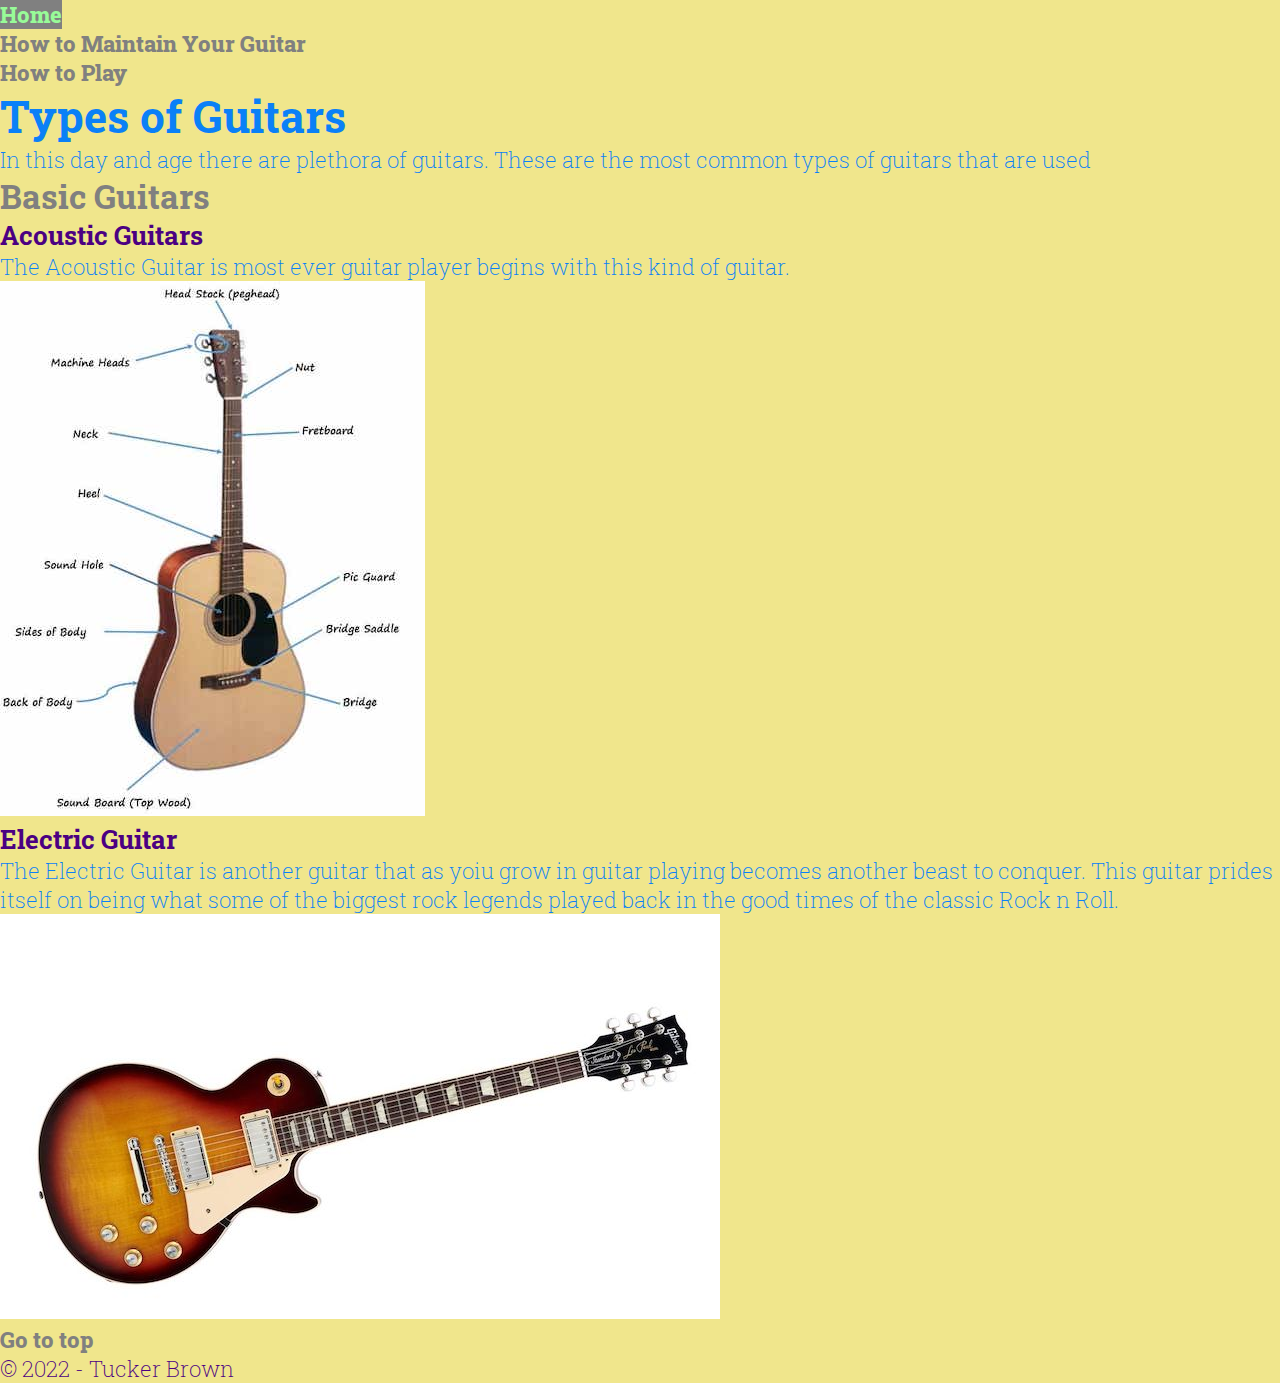
<file: index.html>
<!DOCTYPE html>
<html lang="en">
<head>
    <meta charset="UTF-8">
    <meta http-equiv="X-UA-Compatible" content="IE=edge">
    <meta name="viewport" content="width=device-width, initial-scale=1.0">
    <title>Uke I am your Father</title>
    <link rel="preconnect" href="https://fonts.googleapis.com">
    <link rel="preconnect" href="https://fonts.gstatic.com" crossorigin>
    <link href="https://fonts.googleapis.com/css2?family=Roboto+Slab&display=swap" rel="stylesheet">

    <link rel="stylesheet" href="styles.css">
</head>
<body>
    <nav id="top">
        <ul>
            <li><a href="index.html"> Home</a></li>
            <li><a href="maintenance.html"> How to Maintain Your Guitar</a></li>
            <li><a href="playing.html"> How to Play</a></li>
        <ul>
        </nav>
<h1>Types of Guitars</h1> 
<p><bold>In this day and age there are plethora of guitars. These are the most common types of guitars that are used </bold></p>

<div class="Basic Guitars">
    <h2><span>Basic Guitars</span></h2>

<div class="Acoustic Guitar">  
    <h3>Acoustic Guitars</h3> 
    <p>The Acoustic Guitar is most ever guitar player begins with this kind of guitar.</p>
    <img src="images/acoustic.jpg" alt="Acoustic Guitar"/>
</div>

<div class="Electric Guitar">
    <h3>Electric Guitar</h3>
    <p>The Electric Guitar is another guitar that as yoiu grow in guitar playing becomes another beast to conquer. This guitar prides itself on being what some of the biggest rock legends played back in the good times of the classic Rock n Roll.</p>
    <img src="images/electric-guitar.jpg" alt="Electric Guitar">
</div>

<div>
    <a href="#top">Go to top</a>
</div>

<footer>
    &copy; 2022 - Tucker Brown
</footer>
   
</body>
<html>
</file>
<file: styles.css>
*{
    margin:0;
    padding:0;
}
body{
    background-color: khaki;
    font-family: 'Roboto Mono', monospace;
    font-family: 'Roboto Slab', serif;
    font-weight: 200;
    font-size: 22px;
}


a:link{
    color:grey;
    font-weight: 800;
    text-decoration: palegreen;
}

a:visited{
    color:grey;
}

a:hover{
    background:grey;
    color:palegreen;
}

a:active{
    color:indigo;
}

h1{
    color:rgb(10, 128, 247)
}

h2{
    color:grey
}

h3{
    color: indigo;
}

p{
    color:rgb(10, 128, 247)
}

footer{
    color:indigo;
}
</file>
